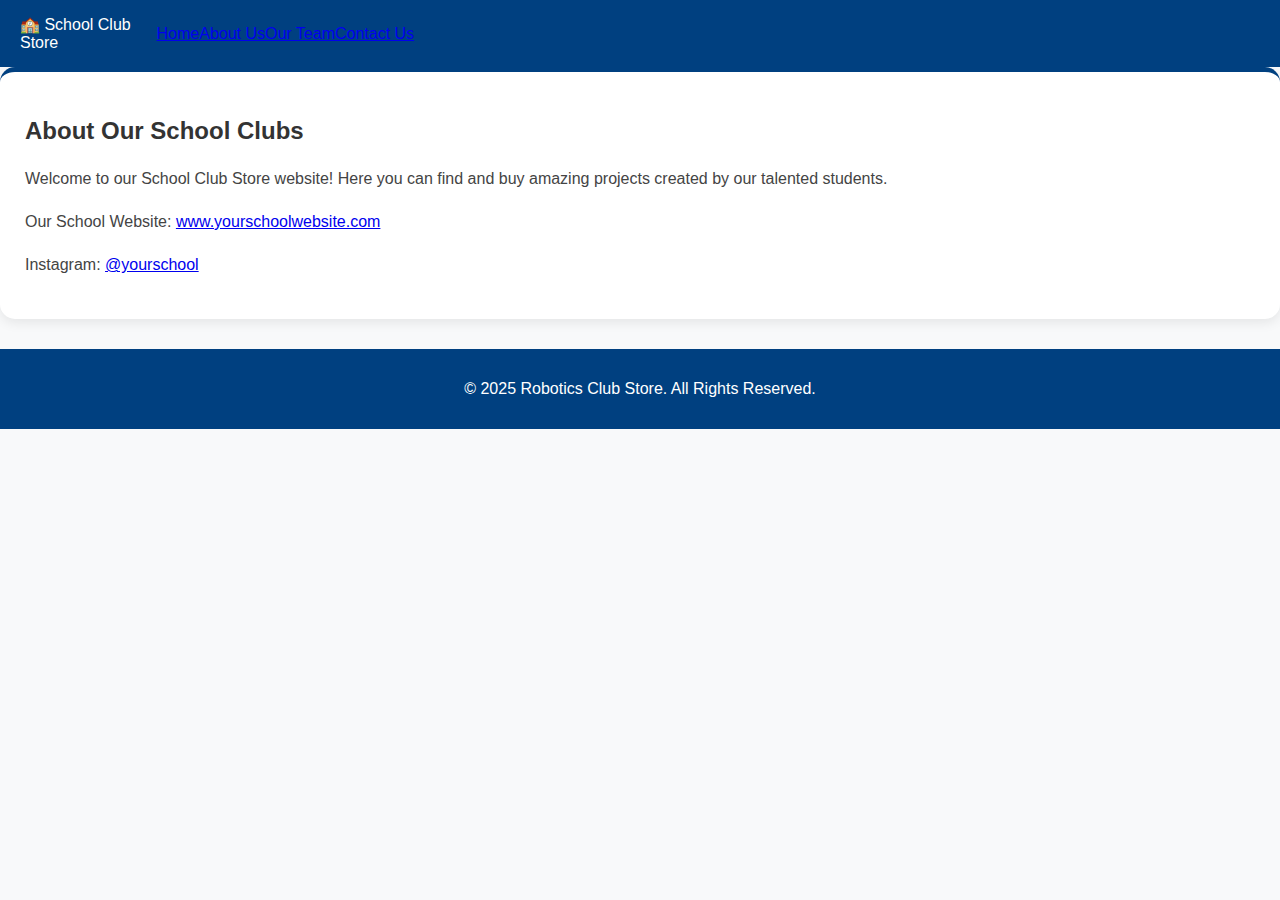
<file: about.html>
<!DOCTYPE html>
<html lang="en">
<head>
<meta charset="UTF-8">
<meta name="viewport" content="width=device-width, initial-scale=1.0">
<title>About Us - School Club Store</title>
<link rel="stylesheet" href="style.css">
</head>
<body>
  <!-- Header -->
  <header>
    <div class="logo">🏫 School Club Store</div>
    <nav>
      <a href="index.html">Home</a>
      <a href="about.html" class="active">About Us</a>
      <a href="team.html">Our Team</a>
      <a href="contact.html">Contact Us</a>
    </nav>
  </header>

  <!-- Main Content -->
  <main>
    <section class="about-section">
      <h2>About Our School Clubs</h2>
      <p>Welcome to our School Club Store website! Here you can find and buy amazing projects created by our talented students.</p>
      <p>Our School Website: <a href="https://www.iconpublicschools.org" target="_blank">www.yourschoolwebsite.com</a></p>
      <p>Instagram: <a href="https://www.instagram.com/theiconpublicschool" target="_blank">@yourschool</a></p>
    </section>
  </main>

  <!-- Footer -->
  <footer>
    <p>&copy; 2025 Robotics Club Store. All Rights Reserved.</p>
  </footer>
</body>
</html>
</file>
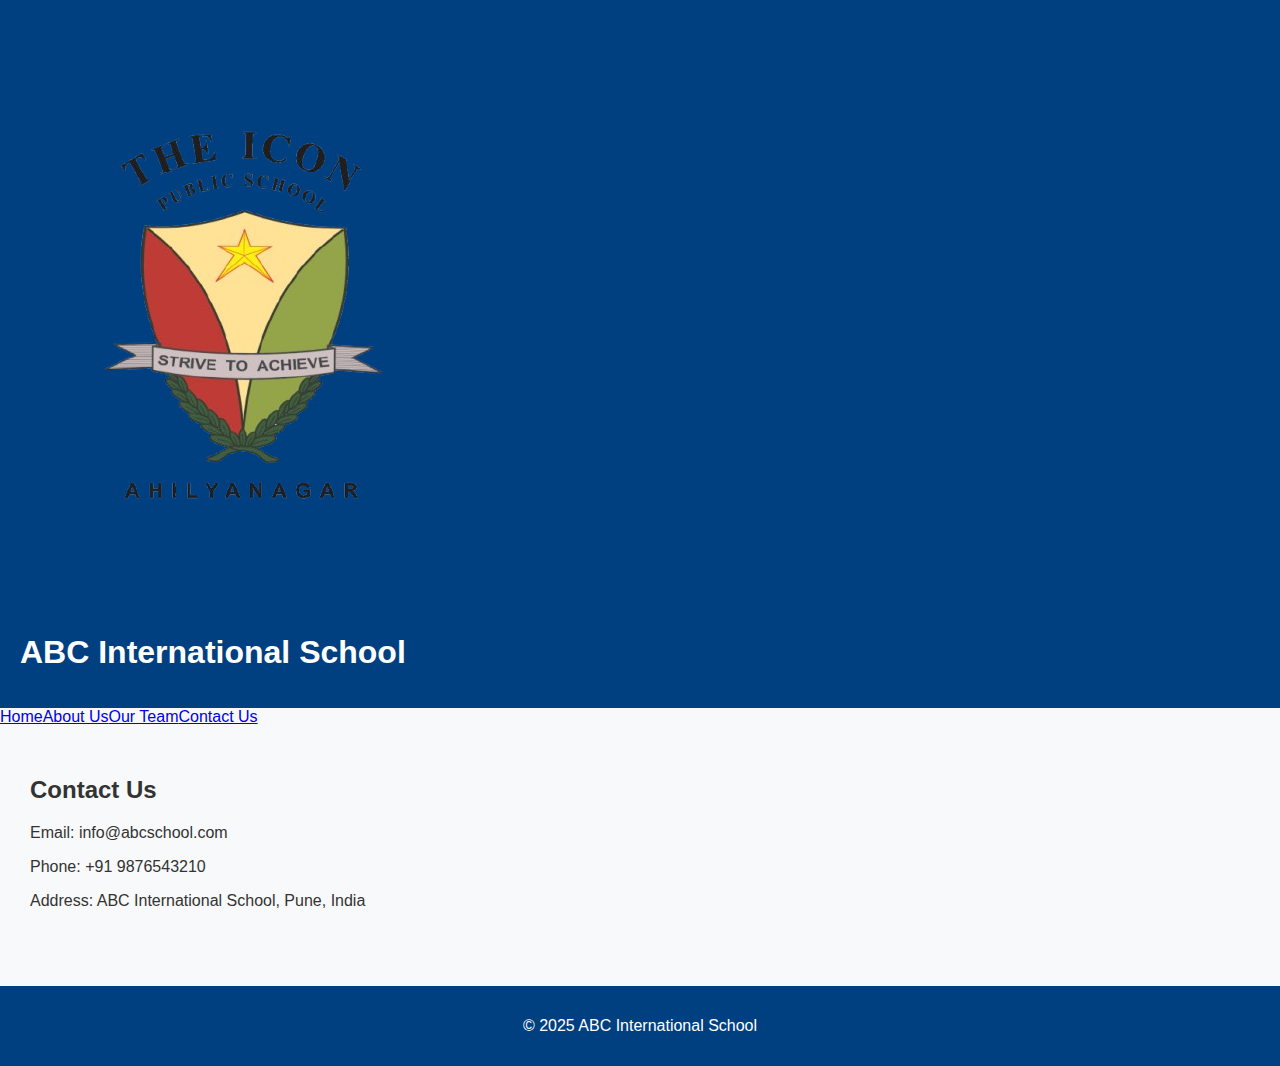
<file: contact.html>
<!DOCTYPE html>
<html lang="en">
<head>
  <meta charset="UTF-8">
  <meta name="viewport" content="width=device-width, initial-scale=1.0">
  <title>Contact Us</title>
  <link rel="stylesheet" href="style.css">
</head>
<body>
  <header>
    <div class="header-content">
      <img src="school-logo.png" alt="School Logo">
      <h1>ABC International School</h1>
    </div>
  </header>

  <nav>
    <a href="index.html">Home</a>
    <a href="about.html">About Us</a>
    <a href="team.html">Our Team</a>
    <a href="contact.html">Contact Us</a>
  </nav>

  <section class="club-section">
    <h2>Contact Us</h2>
    <p>Email: info@abcschool.com</p>
    <p>Phone: +91 9876543210</p>
    <p>Address: ABC International School, Pune, India</p>
  </section>

  <footer>
    <p>&copy; 2025 ABC International School</p>
  </footer>
</body>
</html>
</file>
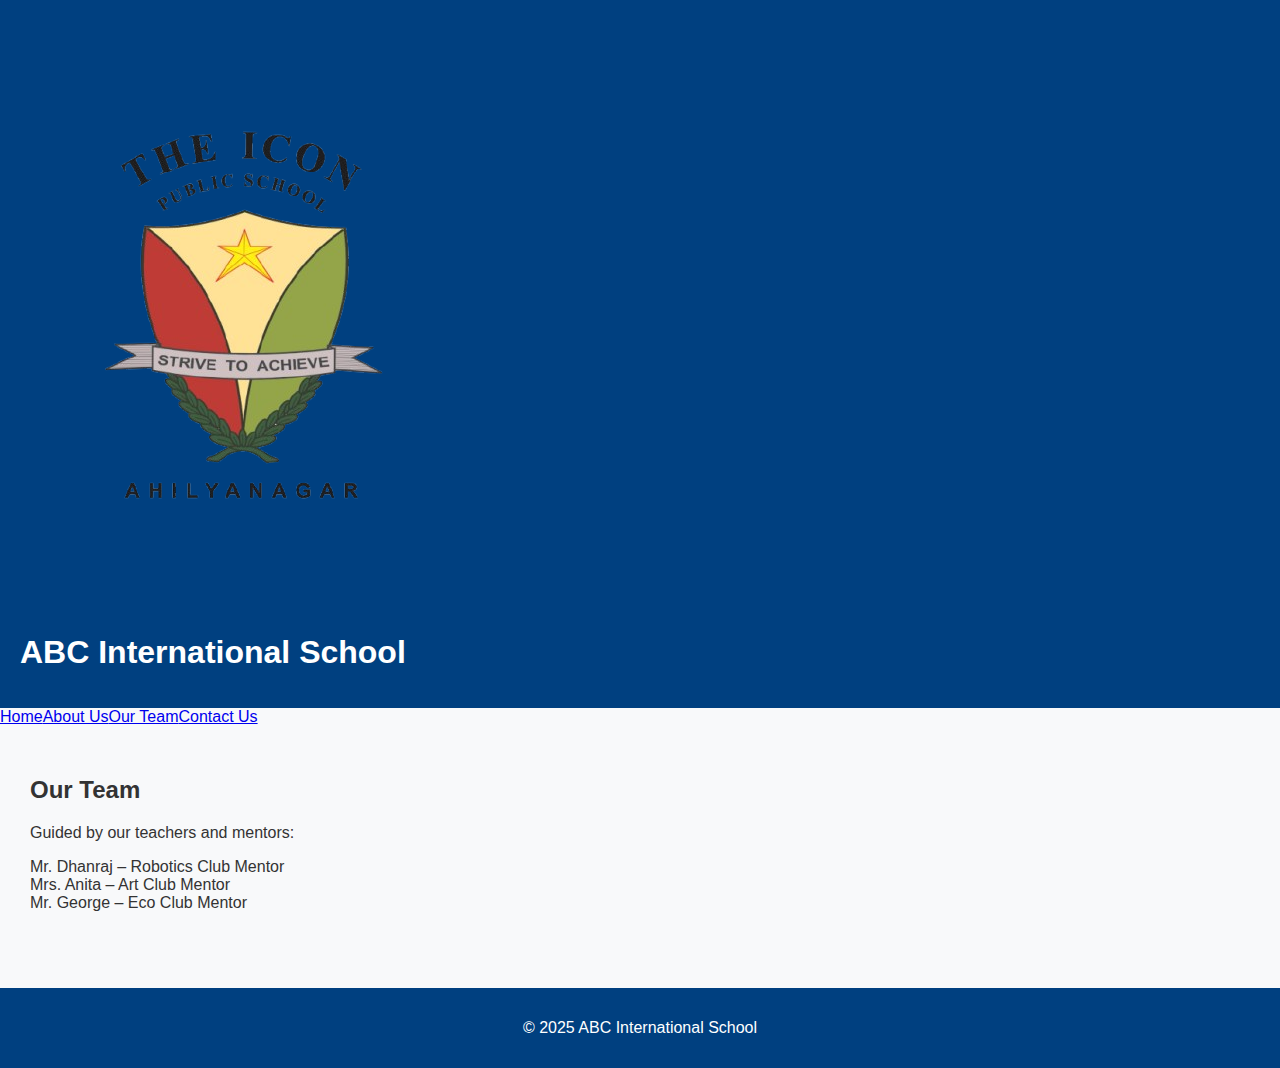
<file: team.html>
<!DOCTYPE html>
<html lang="en">
<head>
  <meta charset="UTF-8">
  <meta name="viewport" content="width=device-width, initial-scale=1.0">
  <title>Our Team</title>
  <link rel="stylesheet" href="style.css">
</head>
<body>
  <header>
    <div class="header-content">
      <img src="school-logo.png" alt="School Logo">
      <h1>ABC International School</h1>
    </div>
  </header>

  <nav>
    <a href="index.html">Home</a>
    <a href="about.html">About Us</a>
    <a href="team.html">Our Team</a>
    <a href="contact.html">Contact Us</a>
  </nav>

  <section class="club-section">
    <h2>Our Team</h2>
    <p>Guided by our teachers and mentors:</p>
    <ul style="list-style:none;padding:0;">
      <li>Mr. Dhanraj – Robotics Club Mentor</li>
      <li>Mrs. Anita – Art Club Mentor</li>
      <li>Mr. George – Eco Club Mentor</li>
    </ul>
  </section>

  <footer>
    <p>&copy; 2025 ABC International School</p>
  </footer>
</body>
</html>
</file>
<file: style.css>
/* ================================================= */
/* === FINAL CONSOLIDATED style.css FILE === */
/* ================================================= */

*, *::before, *::after {
  box-sizing: border-box;
}

/* General */
body {
  font-family: Arial, sans-serif;
  margin: 0;
  background: #f8f9fa;
  color: #333;
}

/* Header */
header {
  background: #004080;
  color: white;
  padding: 15px 20px;
  display: flex;
  align-items: center;
  position: relative; /* Important for the mobile menu */
}

/* --- MERGED NAVIGATION STYLES --- */
nav {
  display: flex;
  align-items: center;
  width: 100%;
}

nav .logo {
  font-size: 1.2rem;
  font-weight: bold;
}

.nav-links {
  list-style: none;
  display: flex; /* Default for desktop */
  gap: 15px;
  margin: 0 0 0 25px; /* Adds space between logo and links */
  padding: 0;
}

.nav-links li a {
  color: white;
  text-decoration: none;
  font-weight: 500;
}
.nav-links li a:hover {
  text-decoration: underline;
}

.menu-toggle {
  display: none; /* Hide hamburger on desktop */
}

.menu-toggle span {
  height: 3px;
  width: 25px;
  background: white;
  margin: 4px 0;
  border-radius: 2px;
}

#nav-placeholder {
  flex-grow: 1;
}


/* --- END NAVIGATION STYLES --- */


/* --- MOBILE STYLES (@media query) --- */
@media (max-width: 768px) {
  /* === NEW ANIMATED MENU STYLES === */

  /* Inside the @media (max-width: 768px) section */

  .nav-links {
    /* Reset the desktop margin */
    margin: 0; /* <-- ADD THIS LINE */

    /* These are your existing animation styles */
    opacity: 0;
    visibility: hidden;
    transform: translateY(-10px);
    transition: opacity 0.3s ease, transform 0.3s ease, visibility 0.3s;
    
    /* These are your existing layout styles */
    display: flex;
    flex-direction: column;
    width: 100%;
    background: #004080;
    text-align: center;
    position: absolute;
    top: 100%;
    left: 0;
    z-index: 10;
    padding: 20px 0;
  }

  .nav-links.active {
    /* Make it visible */
    visibility: visible;
    opacity: 1;

    /* Move it to its final position */
    transform: translateY(0);
  }

  /* === THE DEFINITIVE FIX === */
  .menu-toggle {
    display: flex; /* Show the hamburger icon */
    flex-direction: column;
    cursor: pointer;
    margin-left: auto; /* Pushes the icon to the far right */
  }
}
/* --- END MOBILE STYLES --- */


/* Club Section */
.club-section {
  padding: 30px;
}
.club-title {
  font-size: 1.5em;
  margin-bottom: 15px;
}

/* Cards */
.card-grid {
  display: grid;
  grid-template-columns: repeat(auto-fit, minmax(250px, 1fr));
  gap: 20px;

}

.card {
  background: white;
  border-radius: 10px;
  padding: 15px;
  box-shadow: 0 2px 6px rgba(0,0,0,0.1);
  text-align: center;
  display: flex;          /* <-- ADD THIS */
  flex-direction: column; /* <-- ADD THIS */
}

.card h3 {
  margin: 10px 0 5px;
}
.card p {
  font-weight: bold;
  color: #444;
}

/* Media Slider */
.media-slider {
  position: relative;
  width: 100%;
  aspect-ratio: 4 / 3; /* <-- ADD THIS (width / height) */
  height: auto;        /* <-- CHANGE THIS to auto */
  margin-bottom: 10px;
  overflow: hidden;
  border-radius: 10px;
  background: #ddd;
}

.media-slider img,
.media-slider iframe {
  width: 100%;
  height: 100%;
  object-fit: contain; /* <-- CHANGE THIS from 'cover' */
  display: block;
  border: none;
}
.slide {
  width: 100%;
  height: 100%;
  display: none;
}

/* Footer */
footer {
  text-align: center;
  padding: 15px;
  background: #004080;
  color: white;
  margin-top: 30px;
}

/* Order Button */
.order-btn {
  display: inline-block;
  margin-top: 10px;
  padding: 8px 12px;
  background-color: #25D366;
  color: white;
  border-radius: 6px;
  text-decoration: none;
  font-weight: bold;
}
.order-btn:hover {
  background-color: #128C7E;
}


/* ================================= */
/* === Our Team Page Styles === */
/* ================================= */

.team-page-section {
  max-width: 1550px; /* Change from 1200px */
  margin: 0 auto;
  padding: 10px 30px 30px;
}

/* Center the titles as requested */

/* === OPTION 2: GRADIENT TEXT FOR H2 === */
.team-page-section h2 {
  font-size: 3em; /* Gradient text looks best when it's a bit bigger */
  background-image: linear-gradient(45deg, #004080, #25D366);
  background-clip: text;
  -webkit-background-clip: text; /* For older browser support */
  color: transparent;
  padding-bottom: 10px;
}

.team-page-section h3 {
  text-align: center;
  margin-bottom: 25px;
  color: #004080;
}


.team-grid {
  display: flex;
  flex-wrap: nowrap;
  gap: 30px; /* Increased gap for better spacing */
  justify-content: center;
  margin-bottom: 50px;
}

/*
.team-grid {
  display: flex;
  flex-wrap: nowrap;
  overflow-x: auto;
  gap: 30px;
  justify-content: flex-start;
  margin-bottom: 50px;
  padding-bottom: 20px;
}
*/

/* === DESIGN OPTION 1: PROFILE OVERLAY === */


/* === DESIGN OPTION 2: DYNAMIC PROFILE === */
.team-member {
  background: rgb(255, 255, 255);
  border-radius: 15px;
  box-shadow: 0 8px 25px rgba(0, 0, 0, 0.15);
  text-align: center;
  padding: 20px;
  width: 250px;
  position: relative; /* Needed for positioning the image */
  margin-top: 60px; /* Make space for the overlapping image */
}

.team-member img {
  width: 140px;  /* Changed from 120px */
  height: 140px; /* Changed from 120px */
  border-radius: 50%;
  object-fit: cover;
  border: 5px solid white;
  box-shadow: 0 2px 8px rgba(0, 0, 0, 0.15);
  position: absolute;
  top: -70px;    /* IMPORTANT: Must be negative half of the new height */
  left: 50%;
  transform: translateX(-50%);
}

/* This is your main rule for desktop */
.team-member h4 {
  margin: 80px 0 5px 0; /* Set the desktop margin here */
  font-size: 1.2em;
  color: #333;
}

/* Styles for both class and house paragraphs */
.team-member p {
  font-size: 0.9em;
  color: #666;
  margin: 2px 0; /* Adds a tiny bit of space between class and house */
  line-height: 1.4;
}

/* Styles the shape of the house tag */
.team-member .house-info {
  display: inline-block;  /* Allows background to wrap the text */
  padding: 5px 12px;      /* Adds space inside the colored box */
  border-radius: 15px;    /* Makes the corners fully rounded */
  color: rgb(0, 0, 0);           /* White text looks best on a colored background */
  font-size: 0.8em;
  font-weight: bold;
  margin-top: 5px;        /* Adds a little space above the house tag */
  margin-bottom: 15px;
}

.team-member.teacher-card {
  width: 300px;
  height: 200px;
}

.social-links a {
  color: #004080;
  margin: 0 8px;
  font-size: 1.2em;
  transition: color 0.3s ease;
}

.social-links a:hover {
  color: #25D366;
}

.team-member:hover {
  transform: scale(1.05); /* Slightly enlarge on hover */
}


/* Hover effect for interactivity */
.team-member:hover {
  transform: translateY(-10px);
  box-shadow: 0 8px 20px rgba(0, 0, 0, 0.15);
}




/* =============================== */
/* === About Page Styles === */
/* =============================== */

.about-container {
  max-width: 900px;
  margin: 0 auto;
  padding: 40px 20px;
  color: #333;
}

.about-header {
  text-align: center;
  margin-bottom: 40px;
}

.about-header h1 {
  font-size: 2.8em;
  color: #004080;
  margin-bottom: 15px;
}

.about-header p {
  font-size: 1.1em;
  line-height: 1.6;
  color: #555;
  max-width: 700px;
  margin: 0 auto;
}

/* Optional style for a photo */
.about-image {
  width: 100%;
  border-radius: 15px;
  margin-bottom: 40px;
  box-shadow: 0 8px 25px rgba(0, 0, 0, 0.1);
}

.about-columns {
  display: flex;
  gap: 30px;
  margin-bottom: 40px;
}

.about-section {
  flex: 1; /* Makes both columns equal width */
  background: white;
  padding: 25px;
  border-radius: 15px;
  border-top: 5px solid #004080;
  box-shadow: 0 4px 12px rgba(0, 0, 0, 0.08);
}

.about-section h3 {
  font-size: 1.5em;
  color: #004080;
  margin-top: 0;
  display: flex;
  align-items: center;
}

.about-section h3 i {
  font-size: 0.9em;
  margin-right: 12px;
  background-color: #004080;
  color: white;
  padding: 8px;
  border-radius: 50%;
}

.about-section p {
  line-height: 1.7;
  color: #444;
}

.about-footer {
  text-align: center;
  background: #f8f9fa;
  padding: 30px;
  border-radius: 15px;
}

.about-button {
  display: inline-block;
  background-color: #004080;
  color: white;
  padding: 12px 25px;
  border-radius: 50px;
  text-decoration: none;
  font-weight: bold;
  margin: 10px;
  transition: background-color 0.3s ease;
}

.about-button:hover {
  background-color: #0059b3;
}

/* Make the columns stack on mobile */
@media (max-width: 768px) {
  .about-columns {
    flex-direction: column;
  }
}



/* =============================== /
/ === Contact Page Styles === /
/ =============================== */

.contact-container {
max-width: 1100px;
margin: 0 auto;
padding: 40px 20px;
}

.contact-header {
text-align: center;
margin-bottom: 40px;
}

.contact-header h1 {
font-size: 2.8em;
color: #004080;
margin-bottom: 15px;
}

.contact-header p {
font-size: 1.1em;
line-height: 1.6;
color: #555;
max-width: 600px;
margin: 0 auto;
}

.contact-body {
display: flex;
gap: 40px;
background: white;
padding: 30px;
border-radius: 15px;
box-shadow: 0 8px 30px rgba(0, 0, 0, 0.1);
}

.contact-info,
.contact-form-container {
flex: 1; /* Make both columns equal width */
}

.contact-info h3 {
font-size: 1.6em;
color: #004080;
margin-top: 0;
border-bottom: 3px solid #004080;
padding-bottom: 10px;
}

.contact-info p {
line-height: 1.7;
color: #444;
}

.contact-info ul {
list-style: none;
padding: 0;
margin: 20px 0;
}

.contact-info ul li {
display: flex;
align-items: center;
margin-bottom: 15px;
font-size: 1.1em;
}

.contact-info ul li i {
font-size: 1.2em;
color: #004080;
width: 30px; /* Aligns the text nicely */
}

.contact-info a {
color: #333;
text-decoration: none;
transition: color 0.3s ease;
}

.contact-info a:hover {
color: #0059b3;
}

/* --- Form Styles --- */
.form-group {
margin-bottom: 20px;
}

.form-group label {
display: block;
font-weight: bold;
margin-bottom: 8px;
color: #333;
}

.form-group input,
.form-group textarea {
width: 100%;
padding: 12px;
border: 1px solid #ccc;
border-radius: 8px;
font-size: 1em;
transition: border-color 0.3s ease, box-shadow 0.3s ease;
}

.form-group input:focus,
.form-group textarea:focus {
outline: none;
border-color: #004080;
box-shadow: 0 0 8px rgba(0, 64, 128, 0.2);
}

.contact-form-container button {
width: 100%;
padding: 15px;
background: #004080;
color: white;
border: none;
border-radius: 8px;
font-size: 1.1em;
font-weight: bold;
cursor: pointer;
transition: background-color 0.3s ease;
}

.contact-form-container button:hover {
background: #0059b3;
}

.msg {
text-align: center;
margin-top: 15px;
font-weight: bold;
padding: 10px;
border-radius: 8px;
}

/* Make columns stack on mobile */
@media (max-width: 900px) {
.contact-body {
flex-direction: column;
}
}
</file>
